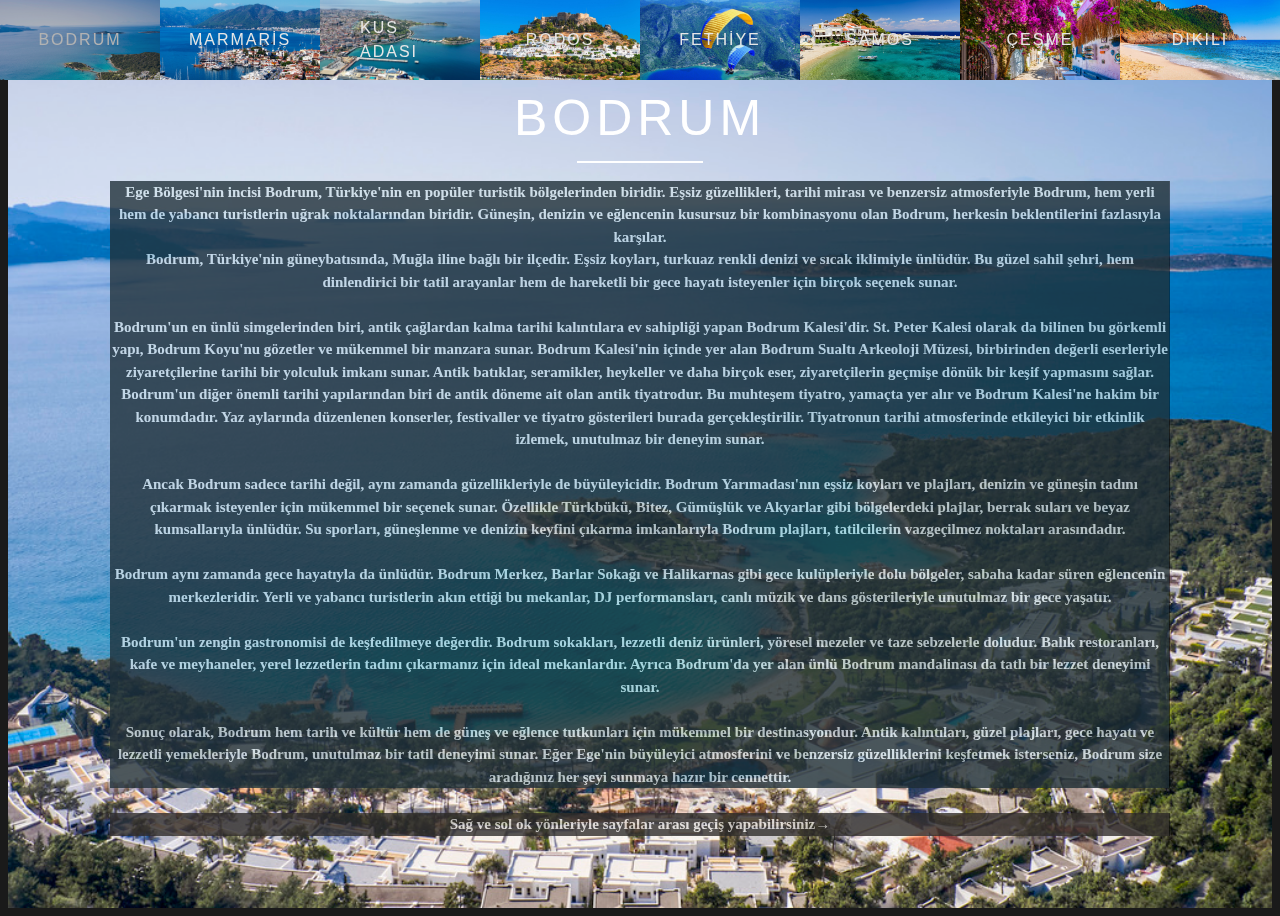
<file: index.html>
<!DOCTYPE html>
<html lang="en">
<head>
    <meta charset="UTF-8">
    <meta name="viewport" content="width=device-width, initial-scale=1.0">
    <title>Allah canımı alsa da kurtulsam</title>
</head>
<body>
    <link rel="stylesheet" href="style.css">
<nav class="nav nav--active">
    <ul class="nav__list">
      <li class="nav__item">
        <a href="" class="nav__link">
          <div class="nav__thumb color1" data-letter="a"></div>
          <p class="nav__label">BODRUM</p>

        </a>
      </li>
      <li class="nav__item">
        <a href="" class="nav__link">
          <div class="nav__thumb color2" data-letter="b"></div>
          <p class="nav__label">MARMARİS</p>
        </a>
      </li>
      <li class="nav__item">
        <a href="" class="nav__link">
          <div class="nav__thumb color3" data-letter="c"></div>
          <p class="nav__label">KUS ADASI</p>
        </a>
      </li>
      <li class="nav__item">
        <a href="" class="nav__link">
          <div class="nav__thumb color4" data-letter="d"></div>
          <p class="nav__label">RODOS</p>
        </a>
      </li>
      <li class="nav__item">
        <a href="" class="nav__link">
          <div class="nav__thumb color5" data-letter="e"></div>
          <p class="nav__label">FETHİYE</p>
        </a>
      </li>
      <li class="nav__item">
        <a href="" class="nav__link">
          <div class="nav__thumb color6" data-letter="f"></div>
          <p class="nav__label">SAMOS</p>
        </a>
    </li>
    <li class="nav__item">
      <a href="" class="nav__link">
        <div class="nav__thumb color7" data-letter="g"></div>
        <p class="nav__label">ÇEŞME</p>
      </a>
      </li>
      <li class="nav__item">
        <a href="" class="nav__link">
          <div class="nav__thumb color8" data-letter="h"></div>
          <p class="nav__label">Dikili</p>
        </a>
        </li>
    </ul>
  </nav>
  
  <div class="page">
    <section class="section section--active color1" data-letter="a">
      <article class="section__wrapper">
        <h1 class="section__title">BODRUM</h1>
        <p class="yazi">Ege Bölgesi'nin incisi Bodrum, Türkiye'nin en popüler turistik bölgelerinden biridir. Eşsiz güzellikleri, tarihi mirası ve benzersiz atmosferiyle Bodrum, hem yerli hem de yabancı turistlerin uğrak noktalarından biridir. Güneşin, denizin ve eğlencenin kusursuz bir kombinasyonu olan Bodrum, herkesin beklentilerini fazlasıyla karşılar.<br>
            Bodrum, Türkiye'nin güneybatısında, Muğla iline bağlı bir ilçedir. Eşsiz koyları, turkuaz renkli denizi ve sıcak iklimiyle ünlüdür. Bu güzel sahil şehri, hem dinlendirici bir tatil arayanlar hem de hareketli bir gece hayatı isteyenler için birçok seçenek sunar.<br>
            <br>
            Bodrum'un en ünlü simgelerinden biri, antik çağlardan kalma tarihi kalıntılara ev sahipliği yapan Bodrum Kalesi'dir. St. Peter Kalesi olarak da bilinen bu görkemli yapı, Bodrum Koyu'nu gözetler ve mükemmel bir manzara sunar. Bodrum Kalesi'nin içinde yer alan Bodrum Sualtı Arkeoloji Müzesi, birbirinden değerli eserleriyle ziyaretçilerine tarihi bir yolculuk imkanı sunar. Antik batıklar, seramikler, heykeller ve daha birçok eser, ziyaretçilerin geçmişe dönük bir keşif yapmasını sağlar.<br>
            
            Bodrum'un diğer önemli tarihi yapılarından biri de antik döneme ait olan antik tiyatrodur. Bu muhteşem tiyatro, yamaçta yer alır ve Bodrum Kalesi'ne hakim bir konumdadır. Yaz aylarında düzenlenen konserler, festivaller ve tiyatro gösterileri burada gerçekleştirilir. Tiyatronun tarihi atmosferinde etkileyici bir etkinlik izlemek, unutulmaz bir deneyim sunar.<br>
            <br>
            Ancak Bodrum sadece tarihi değil, aynı zamanda güzellikleriyle de büyüleyicidir. Bodrum Yarımadası'nın eşsiz koyları ve plajları, denizin ve güneşin tadını çıkarmak isteyenler için mükemmel bir seçenek sunar. Özellikle Türkbükü, Bitez, Gümüşlük ve Akyarlar gibi bölgelerdeki plajlar, berrak suları ve beyaz kumsallarıyla ünlüdür. Su sporları, güneşlenme ve denizin keyfini çıkarma imkanlarıyla Bodrum plajları, tatilcilerin vazgeçilmez noktaları arasındadır.<br>
            <br>
            Bodrum aynı zamanda gece hayatıyla da ünlüdür. Bodrum Merkez, Barlar Sokağı ve Halikarnas gibi gece kulüpleriyle dolu bölgeler, sabaha kadar süren eğlencenin merkezleridir. Yerli ve yabancı turistlerin akın ettiği bu mekanlar, DJ performansları, canlı müzik ve dans gösterileriyle unutulmaz bir gece yaşatır.<br>
            <br>
            Bodrum'un zengin gastronomisi de keşfedilmeye değerdir. Bodrum sokakları, lezzetli deniz ürünleri, yöresel mezeler ve taze sebzelerle doludur. Balık restoranları, kafe ve meyhaneler, yerel lezzetlerin tadını çıkarmanız için ideal mekanlardır. Ayrıca Bodrum'da yer alan ünlü Bodrum mandalinası da tatlı bir lezzet deneyimi sunar.<br>
            <br>
            Sonuç olarak, Bodrum hem tarih ve kültür hem de güneş ve eğlence tutkunları için mükemmel bir destinasyondur. Antik kalıntıları, güzel plajları, gece hayatı ve lezzetli yemekleriyle Bodrum, unutulmaz bir tatil deneyimi sunar. Eğer Ege'nin büyüleyici atmosferini ve benzersiz güzelliklerini keşfetmek isterseniz, Bodrum size aradığınız her şeyi sunmaya hazır bir cennettir.</p>
  
            <p>Sağ ve sol ok yönleriyle sayfalar arası geçiş yapabilirsiniz→</p>
      </article>
    </section>
    <section class="section color2" data-letter="b">
      <article class="section__wrapper">
        <h1 class="section__title">MARMARİS</h1>
        <p>Ege Bölgesi'nin gözde tatil destinasyonlarından biri olan Marmaris, doğal güzellikleri, tarihi dokusu ve canlı atmosferiyle büyüleyici bir şehirdir. Türkiye'nin güneybatısında, Muğla iline bağlı olan Marmaris, mavi ve yeşilin buluştuğu noktada konumlanmıştır. Hem yerli hem de yabancı turistlerin gözdesi olan bu şehir, doğanın kucakladığı bir tatil cennetidir.<br>

            Marmaris'in en dikkat çeken özelliği, etkileyici kıyı şeridi ve muhteşem koylarıdır. Türkiye'nin en güzel plajlarından bazılarına ev sahipliği yapan Marmaris, kristal berraklığındaki denizi ve incecik kumsallarıyla tatilcileri kendine çeker. İçmeler, Turunç, İçmeler ve Cleopatra Plajı gibi popüler plajlar, güneşlenme, deniz keyfi ve su sporları için ideal noktalardır. Ayrıca Marmaris, birçok tur teknesiyle yapılan tekne turlarıyla ünlüdür. Mavi Yolculuk olarak adlandırılan bu turlar, koyları keşfetmek, güneşin ve denizin tadını çıkarmak isteyenler için mükemmel bir seçenektir.<br>
            <br>
            Tatilcilerin ilgisini çeken diğer bir nokta ise Marmaris Kalesi'dir. Kale, Marmaris Limanı'nın üzerinde yükselen bir tepede konumlanmıştır ve tarihi dokusuyla ziyaretçilerine büyüleyici bir atmosfer sunar. Kale içinde yer alan Marmaris Kalesi Müzesi, tarihe ilgi duyanları cezbeder ve antik döneme ait eserlerle doludur. Ayrıca kale duvarlarından şehrin panoramik manzarasını seyretmek de unutulmaz bir deneyim sunar.<br>
            
            Marmaris, gece hayatıyla da ün kazanmış bir şehirdir. Barlar Sokağı olarak bilinen Cumhuriyet Caddesi, birbirinden farklı barlar, gece kulüpleri, restoranlar ve kafelerle doludur. Müzik, dans ve eğlencenin bir araya geldiği bu sokak, gece hayatı tutkunlarının aradığı her şeyi sunar. Canlı müzik performansları, DJ setleri ve renkli atmosferiyle Marmaris, gece eğlencesinin merkezlerinden biridir.<br>
            <br>
            Marmaris ayrıca doğa severler için de birçok aktivite imkanı sunar. Marmaris Milli Parkı, zengin bitki örtüsü, yürüyüş parkurları ve piknik alanlarıyla doğa tutkunlarına huzurlu bir kaçış sunar. Ayrıca Dalyan'daki İztuzu Plajı, caretta caretta deniz kaplumbağalarının yuva yapma alanı olarak ün kazanmıştır. Dalyan Nehri'nde yapılan tekne turları, antik kent Kaunos'un kalıntılarını keşfetmek ve kaplumbağaları gözlemlemek için idealdir.<br>
            
            Marmaris ayrıca alışveriş tutkunları için de birçok seçenek sunar. Marmaris Çarşısı, yöresel el işi ürünleri, tekstil ürünleri, deri eşyalar ve takılar gibi çeşitli hediyelik eşyalarla doludur. Ayrıca Marmaris Marina, lüks mağazaları ve butikleriyle alışveriş yapmak isteyenler için ideal bir noktadır.<br>
            <br>
            Sonuç olarak, Marmaris doğal güzellikleri, tarihi dokusu, canlı gece hayatı ve çeşitli aktivite seçenekleriyle tatilciler için eşsiz bir deneyim sunar. Doğayla iç içe olmak, tarihi ve kültürel mirası keşfetmek veya sadece güneşin ve denizin tadını çıkarmak isteyenler için Marmaris, tam anlamıyla bir tatil cennetidir.</p>
        <p>← Sağ ve sol ok yönleriyle sayfalar arası geçiş yapabilirsiniz →</p>
      </article>
    </section>
    <section class="section color3" data-letter="c">
      <article class="section__wrapper">
        <h1 class="section__title">KUŞ ADASI</h1>
        <p>Ege Bölgesi'nde yer alan Kuşadası, Türkiye'nin en popüler turistik destinasyonlarından biridir. Eşsiz güzellikleri, tarihi zenginlikleri ve canlı atmosferiyle Kuşadası, yerli ve yabancı turistlerin ilgisini çeken bir tatil beldesidir. Ege Denizi'ne kıyısı olan bu şehir, doğal güzellikleri, plajları ve yakınındaki tarihi mekanlarıyla her türlü tatil beklentisini karşılar. <br>

            Kuşadası'nın en ünlü ve belki de en büyüleyici özelliklerinden biri, adını aldığı Güvercinada'dır. Ege Denizi'nde yer alan bu küçük ada, tarihi kalıntıları ve eşsiz manzarasıyla göz kamaştırır. Ada, etrafını saran turkuaz renkli sularıyla birlikte romantik yürüyüşler, fotoğraf çekimleri ve güneşin batışını izlemek için popüler bir noktadır. Ayrıca adadaki Bizans dönemine ait kalıntılar, tarihe ilgi duyanları cezbeder. <br>
            <br>
            Kuşadası'nın en ünlü turistik noktalarından biri de antik kent Efes'tir. Dünya mirası listesinde yer alan Efes, Roma dönemine ait kalıntılarıyla bilinir. Artemis Tapınağı, Büyük Tiyatro, Celsus Kütüphanesi ve Hadrian Tapınağı gibi önemli yapılar, ziyaretçilerin büyüleyici bir tarihi yolculuk yapmasını sağlar. Efes Antik Kenti, tarih ve arkeoloji meraklıları için kaçırılmaması gereken bir durak olarak öne çıkar. <br>
            
            Kuşadası'nın plajları da tatilciler için cazip bir seçenektir. Kadınlar Denizi Plajı, Long Beach ve Güzelçamlı Plajı, güneşin, kumun ve denizin keyfini çıkarmak için ideal mekanlardır. Temiz suyu, ince kumları ve çeşitli su sporu aktiviteleriyle tatilcilerin ihtiyaçlarına cevap verir. Ayrıca Kuşadası'nda bulunan Aqua Fantasy ve Adaland gibi su parkları, hem çocuklar hem de yetişkinler için eğlenceli bir gün sunar. <br>
            
            Kuşadası aynı zamanda alışveriş için de cazip bir noktadır. Merkezde bulunan Pazar Caddesi ve Çarşı Caddesi, yöresel hediyelik eşyalar, deri ürünleri, takılar ve tekstil ürünleri gibi çeşitli alışveriş olanakları sunar. Ayrıca Kuşadası Marina'da yer alan lüks mağazalar, markalı ürünlerin bulunduğu butikler ve restoranlar, alışveriş deneyimini daha da zenginleştirir. <br>
            <br>
            Sonuç olarak, Kuşadası doğal güzellikleri, tarihi zenginlikleri ve eğlenceli atmosferiyle Türkiye'nin gözde tatil destinasyonlarından biridir. Adını aldığı Güvercinada, antik kent Efes ve güzel plajlarıyla tatilcilerin gözdesi olan Kuşadası, unutulmaz bir tatil deneyimi sunar. Eğer Ege'nin büyüleyici atmosferini keşfetmek ve tarihi miraslarıyla buluşmak isterseniz, Kuşadası sizin için mükemmel bir seçenek olacaktır.</p>
        <p>← Sağ ve sol ok yönleriyle sayfalar arası geçiş yapabilirsiniz →</p>
      </article>
    </section>
    <section class="section color4" data-letter="d">
      <article class="section__wrapper">
        <h1 class="section__title">RODOS ADASI</h1>
        <p>
            Rodos, Yunanistan'ın Ege Denizi'nde yer alan büyüleyici bir adadır. Tarihi, güzellikleri ve zengin kültürüyle ünlü olan Rodos, hem yerli halkın hem de turistlerin gözdesi haline gelmiştir. Eşsiz plajları, antik kalıntıları ve canlı gece hayatıyla Rodos, tatilciler için mükemmel bir destinasyondur.<br>
            
            Rodos'un tarihi, binlerce yıl öncesine uzanır ve birçok medeniyetin etkilerini taşır. Antik dönemde, adada Helenistik ve Roma kalıntıları bulunurken, ortaçağda Rodos, ünlü Şövalyeleri Barışçıl Hastane'ye ev sahipliği yapmıştır. Bu dönemden kalma tarihi şehir, UNESCO Dünya Mirası Listesi'nde yer alır ve ziyaretçilerine büyüleyici bir atmosfer sunar. Arkeoloji severler için Rodos, antik tiyatrosu, tapınakları ve kalıntılarıyla keşfedilecek birçok yer sunar.<br>
            
            Rodos'un en dikkat çekici özelliklerinden biri muhteşem plajlarıdır. Ada, berrak turkuaz suları ve altın kumlu plajlarıyla ünlüdür. Lindos, Faliraki ve Tsambika plajları, ziyaretçilere güneşin tadını çıkarabilecekleri, yüzme ve su sporları yapabilecekleri mükemmel mekanlar sunar. Ayrıca adada birçok lüks tatil köyü ve otel bulunur, bu da tatilcilerin rahat bir konaklama deneyimi yaşamasını sağlar.<br>
            <br>
            Rodos, tarihi ve doğal güzelliklerinin yanı sıra canlı gece hayatıyla da ünlüdür. Adanın merkezi olan Rodos Şehri, gece hayatının kalbinin attığı bir yerdir. Gece kulüpleri, barlar ve restoranlar, ziyaretçilere eğlence dolu bir gece yaşama fırsatı sunar. Eski Şehir'deki dar sokaklarda dolaşırken, yerel tavernalarda geleneksel Yunan yemeklerinin tadını çıkarabilir ve yerel halkın misafirperverliğini deneyimleyebilirsiniz.<br>
            
            Rodos aynı zamanda çevresindeki diğer küçük adaları keşfetmek için de harika bir başlangıç noktasıdır. Symi, Halki ve Marmaris gibi adalar, günlük gezilerle kolayca ulaşılabilir ve benzersiz güzellikleriyle sizi büyüler.<br>
            <br>
            Turizm açısından, Rodos, lüks tatil köyleri, oteller, restoranlar ve alışveriş olanaklarıyla donatılmıştır. Turistler, hediyelik eşya dükkanlarında el yapımı takılar, yerel zeytinyağları ve seramikler gibi autentik ürünleri bulabilirler. Aynı zamanda Rodos, birçok festivale ve etkinliğe de ev sahipliği yapar. Birçok turistik şirket, adada düzenlenen tekne turları, dalış gezileri ve adrenalin dolu su sporları gibi çeşitli aktiviteler sunar.<br>
            <br>
            Sonuç olarak, Rodos, tarihi, doğal güzellikleri, canlı gece hayatı ve misafirperverliğiyle unutulmaz bir tatil deneyimi sunan bir adadır. Eğer tarih, güneş, deniz ve eğlenceyi bir arada yaşamak isterseniz, Rodos kesinlikle listenizde olması gereken bir yerdir.</p>
        <p>← Sağ ve sol ok yönleriyle sayfalar arası geçiş yapabilirsiniz →</p>
      </article>
    </section>
    <section class="section color5" data-letter="e">
      <article class="section__wrapper">
        <h1 class="section__title">FETHİYE</h1>
        <p>
            Fethiye, Türkiye'nin Muğla iline bağlı bir tatil beldesidir ve Türkiye'nin en popüler turistik destinasyonlarından biridir. Eşsiz doğal güzellikleri, tarihi zenginlikleri ve berrak turkuaz sularıyla ünlüdür. Hem yerli hem de yabancı turistler için ideal bir tatil noktasıdır.            <br>
            <br>
Fethiye'nin en büyük cazibesi, eşsiz plajları ve muhteşem koylarıdır. Ölüdeniz, Türkiye'nin en ünlü plajlarından biridir ve dünyaca ünlü Turkuaz Koyu'na ev sahipliği yapar. Bu doğal güzellik, beyaz kumlu plajı, kristal berraklığında denizi ve çevresini saran dağ manzarasıyla hayranlık uyandırır. Ölüdeniz ayrıca yamaç paraşütü için de popüler bir yerdir. Fethiye çevresindeki diğer plajlar arasında Çalış Plajı, Kabak Koyu ve Butterfly Valley gibi güzel mekanlar bulunur.<br>
<br>
Fethiye ayrıca tarihi ve kültürel zenginlikleriyle de dikkat çeker. Antik Likya kenti olan Kayaköy, ziyaretçilere tarihi bir yolculuk sunar. Burada, terk edilmiş evlerin bulunduğu dokunaklı bir atmosferde dolaşabilir ve Likya dönemine ait kalıntıları keşfedebilirsiniz. Aynı zamanda Fethiye'de bulunan Tlos Antik Kenti ve Patara Antik Kenti gibi diğer antik bölgeler de tarihe ilgi duyanları cezbeder.<br>

Fethiye aynı zamanda su sporları ve deniz aktiviteleri için de harika bir yerdir. Dalış, deniz kayağı, yelken ve balık avcılığı gibi birçok seçenek sunar. Ayrıca Fethiye'den düzenlenen tekne turları ile çevredeki güzellikleri keşfedebilirsiniz. Saklıkent Kanyonu gibi doğal harikaları ziyaret edebilir veya Kelebekler Vadisi'nde tropik kelebeklerle dolu bir doğa cennetine tanık olabilirsiniz.<br>
<br>
Fethiye ayrıca gece hayatıyla da ünlüdür. Sahilde yer alan birçok restoran, bar ve gece kulübü, canlı müzik ve eğlence sunar. Akşamları sahil boyunca romantik bir yürüyüş yapabilir veya yerel lezzetleri tadabileceğiniz restoranlarda keyifli bir akşam yemeği deneyimi yaşayabilirsiniz.<br>
<br>
Sonuç olarak, Fethiye, doğal güzellikleri, tarihi zenginlikleri, su sporları olanakları ve canlı gece hayatıyla tatilciler için mükemmel bir seçenektir. Bu şehir, unutulmaz bir tatil deneyimi için herkesi ağırlamaya hazırdır.<br>
        </p>
        <p>← Sağ ve sol ok yönleriyle sayfalar arası geçiş yapabilirsiniz →</p>
      </article>
    </section>
    <section class="section color6" data-letter="f">
      <article class="section__wrapper">
        <h1 class="section__title">SAMOS ADASI</h1>
        <p>
            
Samos adası, Yunanistan'ın Ege Denizi'nde yer alan bir cennet köşesidir. Doğal güzellikleri, antik kalıntıları ve ünlü üzüm bağlarıyla tanınan Samos, tarih, kültür ve doğa severler için benzersiz bir tatil deneyimi sunar.<br>

Samos'un en dikkat çekici özelliklerinden biri muhteşem plajlarıdır. Altın kumlu sahil şeridi ve berrak turkuaz suları, güneşlenmek, yüzme yapmak ve su sporlarıyla vakit geçirmek isteyenler için mükemmel bir ortam sunar. Psili Ammos, Kokkari, Tsamadou ve Pythagorion plajları, adanın en popüler plajları arasındadır. Ayrıca adada birçok izole koy ve plaj da bulunur, bu da sakinlik arayanlar için harika bir seçenektir.<br>
<br>
Samos, antik dönemde ünlü bir kültür ve bilim merkezi olarak tanınır. Bu nedenle adada birçok antik kalıntı bulunur. Heraion, antik bir tapınak kompleksi olarak bilinir ve UNESCO Dünya Mirası Listesi'nde yer alır. Samos Antik Tiyatrosu, antik Roma dönemine ait önemli bir yapıdır ve harika bir manzaraya sahiptir. Bunların yanı sıra, Pythagorion Antik Limanı, Efpalinio Tüneli ve antik yerleşimlerin kalıntıları da ziyaret edilebilecek diğer önemli yerler arasındadır.<br>

Samos aynı zamanda ünlü üzüm bağları ve yerel şaraplarıyla da ünlüdür. Ada, zengin bir bağcılık geleneğine sahiptir ve birçok şarap imalathanesi ve bağ evi bulunur. Ziyaretçiler, bağ turlarına katılarak şarap yapım sürecini deneyimleyebilir ve üzüm bağlarındaki serin gölgelerde keyifli bir şarap tadımı yapabilirler.<br>

Samos'un doğal güzellikleri de keşfedilmeye değerdir. Ada, dağlık bir yapıya sahiptir ve yürüyüş severler için harika rotalar sunar. Kerkis Dağı, adanın en yüksek noktasıdır ve muhteşem manzaralarıyla ziyaretçileri büyüler. Potami Şelalesi, gizemli ormanlık bir alanda yer alır ve serin sularıyla huzurlu bir kaçamak sunar.<br>
<br>
Samos adası aynı zamanda yerel mutfağıyla da ünlüdür. Ada, taze deniz ürünleri, zeytinyağı, otlar ve meyvelerle zenginleşen lezzetli yemekleriyle tanınır. Tavernalarda yerel lezzetleri deneyebilir ve geleneksel Samos şarabı eşliğinde keyifli bir yemek deneyimi yaşayabilirsiniz.<br>
<br>
Sonuç olarak, Samos adası, doğal güzellikleri, antik kalıntıları ve yerel kültürüyle zenginleşen bir tatil destinasyonudur. Tarih, doğa ve gastronomi severler için unutulmaz bir deneyim sunar. Samos'u keşfederek kendinizi huzur dolu bir atmosferin içinde bulabilir ve Yunanistan'ın bu gizli hazinesinin tadını çıkarabilirsiniz.<br>
        </p>
        <p>← Sağ ve sol ok yönleriyle sayfalar arası geçiş yapabilirsiniz →</p>
      </article>
          </section>
          <section class="section color7" data-letter="g">
            <article class="section__wrapper">
              <h1 class="section__title">ÇEŞME</h1>
              <p>
                Çeşme, Türkiye'nin İzmir iline bağlı olan bir tatil beldesidir. Eşsiz plajları, tarihi zenginlikleri ve termal kaynaklarıyla ünlü olan Çeşme, yerli ve yabancı turistler için popüler bir turistik destinasyondur.<br>

Çeşme'nin en göze çarpan özelliği, muhteşem plajlarıdır. İnce kumlu plajları ve turkuaz renkteki deniziyle adeta bir cennet köşesidir. Ilıca Plajı, Pırlanta Plajı ve Altınkum Plajı gibi plajlar, güneşlenmek, yüzme yapmak ve su sporlarıyla vakit geçirmek isteyenler için mükemmel seçenekler sunar. Ayrıca Çeşme'nin Dalyan Köyü'nde yer alan Ilıca'daki termal kaynaklar, hem sağlık turizmi hem de dinlenme için tercih edilen yerlerden biridir.<br>
<br>
Çeşme aynı zamanda tarihi ve kültürel zenginlikleriyle de dikkat çeker. Çeşme Kalesi, 16. yüzyılda inşa edilmiş olan tarihi bir yapıdır ve harika bir deniz manzarasına sahiptir. Kale içinde yer alan Çeşme Arkeoloji Müzesi, bölgenin tarihini ve kültürünü tanımak için ziyaret edilebilecek önemli bir yerdir. Ayrıca Çeşme'nin Alacati Köyü, tarihi taş evleri, dar sokakları ve şirin kafeleriyle ünlüdür.<br>

Çeşme, sörf ve yelken gibi su sporları için de ideal bir yerdir. Rüzgarlı plajları ve uygun hava koşulları, sörfçüler ve yelkencilere mükemmel fırsatlar sunar. Alacati, bu sporların en popüler yapıldığı bölgelerden biridir. Her yıl düzenlenen Uluslararası Alaçatı Rüzgar ve Kitesurf Festivali, dünyanın dört bir yanından sporcuların bir araya geldiği önemli bir etkinliktir.<br>
<br>
Çeşme aynı zamanda zengin bir gastronomi kültürüne sahiptir. Deniz ürünleri, zeytinyağı ve taze sebzeler, Çeşme mutfağının temelini oluşturur. Restoranlarda yerel lezzetleri deneyebilir ve çeşitli mezeler, deniz ürünleri ve yöresel tatlılarla damak zevkinizi şımartabilirsiniz.<br>
<br>
Sonuç olarak, Çeşme, muhteşem plajları, tarihi dokusu, su sporları olanakları ve zengin kültürel mirasıyla tatilciler için cazip bir destinasyondur. Burada huzurlu bir tatil yapabilir, tarih ve doğa ile iç içe olabilir ve yöresel lezzetleri tadabilirsiniz. Çeşme, unutulmaz anılarla dolu bir tatil deneyimi sunar.<br>

              </p>
              <p>← Sağ ve sol ok yönleriyle sayfalar arası geçiş yapabilirsiniz →</p>
            </article>
                </section>
                <section class="section color8" data-letter="h">
                    <article class="section__wrapper">
                      <h1 class="section__title">DİKİLİ</h1>
                      <p>
                        Dikili, Türkiye'nin İzmir iline bağlı olan bir ilçe ve tatil beldesidir. Eşsiz doğal güzellikleri, sahip olduğu plajları ve tarihi zenginlikleriyle dikkat çeker. Sakin atmosferi, temiz denizi ve doğal alanlarıyla huzurlu bir tatil için ideal bir seçenektir.<br>

Dikili'nin en önemli özelliklerinden biri, sahip olduğu güzel plajlardır. Bademli, Çandarlı, Demircili ve Pınarbaşı gibi plajları, beyaz kumları ve berrak turkuaz sularıyla ünlüdür. Bu plajlarda güneşlenebilir, yüzme yapabilir ve su sporlarına katılabilirsiniz. Ayrıca, plajların çevresinde yer alan kafeler ve restoranlar, deniz manzarası eşliğinde keyifli bir dinlenme imkanı sunar.<br>
<br>
Dikili ayrıca tarihi ve kültürel zenginliklere sahiptir. Birçok antik kalıntı ve tarihi mekanı barındırır. Bergama Antik Kenti, Dikili'nin yakınında yer alır ve Helenistik ve Roma dönemlerine ait önemli yapıları içerir. Aynı zamanda antik sütunlarıyla ünlü olan ve UNESCO Dünya Mirası Listesi'nde yer alan Zeus Altarı da burada bulunur. Dikili ilçe merkezinde yer alan Dikili Kalesi de tarihi bir yapıdır ve muhteşem bir deniz manzarasına sahiptir.<br>

Dikili'nin doğal güzellikleri de keşfedilmeye değerdir. Şifne ve Kocaoba gibi doğal termal kaynaklar, termal turizm için idealdir. Burada doğal sıcak su havuzlarında rahatlayabilir ve şifalı mineralli suların tadını çıkarabilirsiniz. Dikili ayrıca Kaz Dağı Milli Parkı'na da ev sahipliği yapar. Bu milli parkta yürüyüş yapabilir, doğa yürüyüşleriyle çevriliğin keyfini çıkarabilir ve zengin flora ve fauna ile tanışabilirsiniz.<br>
<br>
Dikili'nin lezzetleri de tatilinize lezzet katar. Özellikle deniz ürünleri, zeytinyağı ve taze sebzelerin kullanıldığı yöresel yemekler tadılması gereken lezzetler arasındadır. Dikili'nin sahil şeridinde yer alan restoranlar ve balık lokantalarında bu lezzetleri deneyebilirsiniz.<br>
<br>
Sonuç olarak, Dikili, doğal güzellikleri, plajları, tarihi ve kültürel zenginlikleriyle sakin bir tatil deneyimi sunan güzel bir tatil beldesidir. Burada huzurlu bir atmosferde dinlenebilir, tarihi mekanları keşfedebilir ve doğanın tadını çıkarabilirsiniz. Dikili'nin benzersiz güzellikleriyle unutulmaz anılar biriktirebilirsiniz.<br>
                      </p>
                      <p>← Sağ ve sol ok yönleriyle sayfalar arası geçiş yapabilirsiniz</p>
                    </article>
                        </section>

    
  </div>
  
  <script src="//cdnjs.cloudflare.com/ajax/libs/jquery/2.1.3/jquery.min.js"></script>
  <script>
    var Nav = (function() {
  
        var
            nav 		= $('.nav'),
          section = $('.section'),
          link		= nav.find('.nav__link'),
          navH		= nav.innerHeight(),
          isOpen 	= true,
          hasT 		= false;
        
        var toggleNav = function() {
          nav.toggleClass('nav--active');
          shiftPage();
        };
        
        
        var switchPage = function(e) {
          var self = $(this);
          var i = self.parents('.nav__item').index();
          var s = section.eq(i);
          var a = $('section.section--active');
          var t = $(e.target);
          
          if (!hasT) {
            if (i == a.index()) {
              return false;
            }
            a
            .addClass('section--hidden')
            .removeClass('section--active');
      
            s.addClass('section--active');
      
            hasT = true;
      
            a.on('transitionend webkitTransitionend', function() {
              $(this).removeClass('section--hidden');
              hasT = false;
              a.off('transitionend webkitTransitionend');
            });
          }
      
          return false;
        };
        
        var keyNav = function(e) {
          var a = $('section.section--active');
          var aNext = a.next();
          var aPrev = a.prev();
          var i = a.index();
          
          
          if (!hasT) {
            if (e.keyCode === 37) {
            
              if (aPrev.length === 0) {
                aPrev = section.last();
              }
      
              hasT = true;
      
              aPrev.addClass('section--active');
              a
                .addClass('section--hidden')
                .removeClass('section--active');
      
              a.on('transitionend webkitTransitionend', function() {
                a.removeClass('section--hidden');
                hasT = false;
                a.off('transitionend webkitTransitionend');
              });
      
            } else if (e.keyCode === 39) {
      
              if (aNext.length === 0) {
                aNext = section.eq(0)
              } 
      
      
              aNext.addClass('section--active');
              a
                .addClass('section--hidden')
                .removeClass('section--active');
      
              hasT = true;
      
              aNext.on('transitionend webkitTransitionend', function() {
                a.removeClass('section--hidden');
                hasT = false;
                aNext.off('transitionend webkitTransitionend');
              });
      
            } else {
              return
            }
          }  
        };
          
        var bindActions = function() {
          link.on('click', switchPage);
          $(document).on('ready', function() {
             page.css({
              'transform': 'translateY(' + navH + 'px)',
               '-webkit-transform': 'translateY(' + navH + 'px)'
            });
          });
          $('body').on('keydown', keyNav);
        };
        
        var init = function() {
          bindActions();
        };
        
        return {
          init: init
        };
        
      }());

      Nav.init();
  </script>

</body>
</html>
</file>
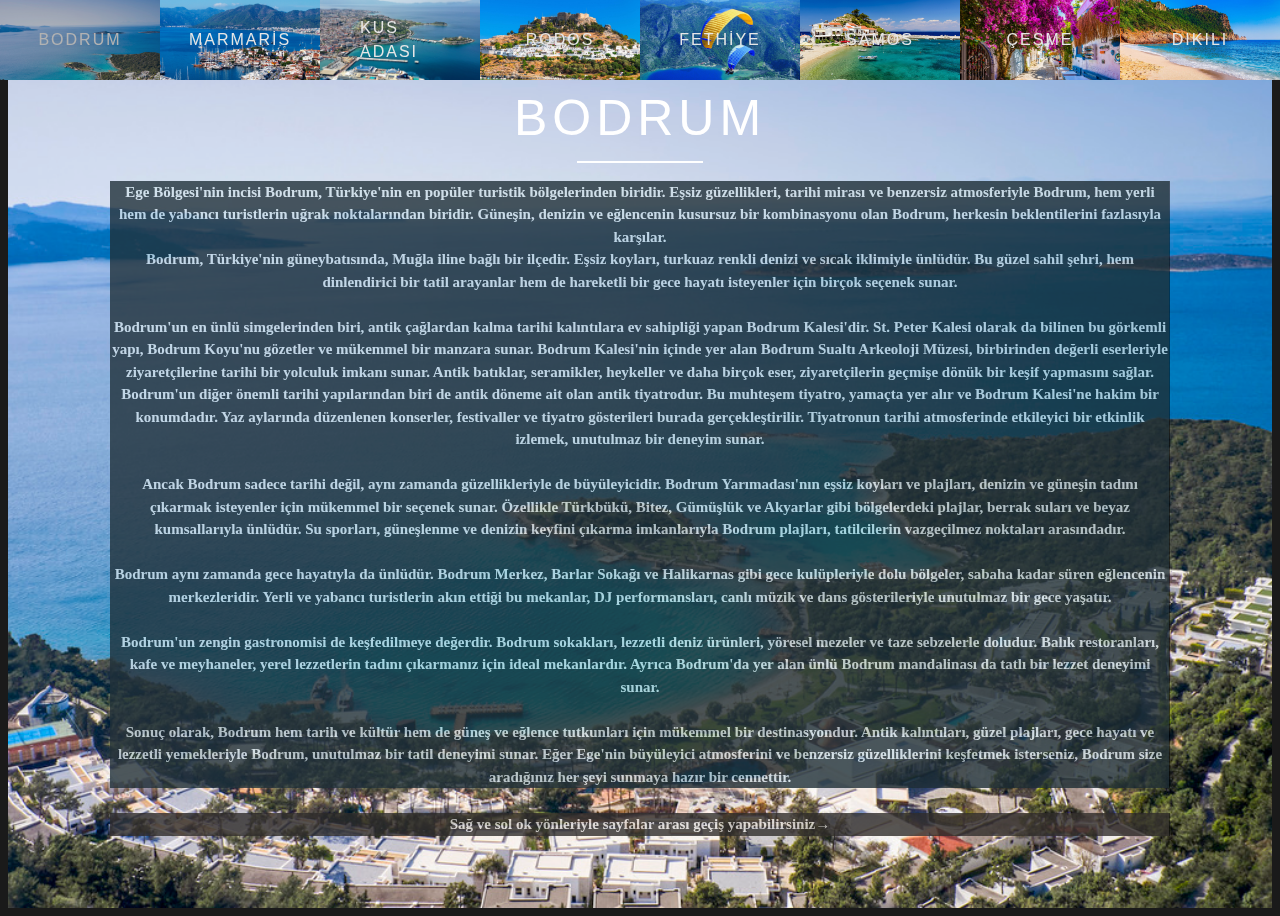
<file: main.html>
<!DOCTYPE html>
<html lang="en">
<head>
    <meta charset="UTF-8">
    <meta name="viewport" content="width=device-width, initial-scale=1.0">
    <title>Allah canımı alsa da kurtulsam</title>
</head>
<body>
    <link rel="stylesheet" href="style.css">
<nav class="nav nav--active">
    <ul class="nav__list">
      <li class="nav__item">
        <a href="" class="nav__link">
          <div class="nav__thumb color1" data-letter="a"></div>
          <p class="nav__label">BODRUM</p>

        </a>
      </li>
      <li class="nav__item">
        <a href="" class="nav__link">
          <div class="nav__thumb color2" data-letter="b"></div>
          <p class="nav__label">MARMARİS</p>
        </a>
      </li>
      <li class="nav__item">
        <a href="" class="nav__link">
          <div class="nav__thumb color3" data-letter="c"></div>
          <p class="nav__label">KUS ADASI</p>
        </a>
      </li>
      <li class="nav__item">
        <a href="" class="nav__link">
          <div class="nav__thumb color4" data-letter="d"></div>
          <p class="nav__label">RODOS</p>
        </a>
      </li>
      <li class="nav__item">
        <a href="" class="nav__link">
          <div class="nav__thumb color5" data-letter="e"></div>
          <p class="nav__label">FETHİYE</p>
        </a>
      </li>
      <li class="nav__item">
        <a href="" class="nav__link">
          <div class="nav__thumb color6" data-letter="f"></div>
          <p class="nav__label">SAMOS</p>
        </a>
    </li>
    <li class="nav__item">
      <a href="" class="nav__link">
        <div class="nav__thumb color7" data-letter="g"></div>
        <p class="nav__label">ÇEŞME</p>
      </a>
      </li>
      <li class="nav__item">
        <a href="" class="nav__link">
          <div class="nav__thumb color8" data-letter="h"></div>
          <p class="nav__label">Dikili</p>
        </a>
        </li>
    </ul>
  </nav>
  
  <div class="page">
    <section class="section section--active color1" data-letter="a">
      <article class="section__wrapper">
        <h1 class="section__title">BODRUM</h1>
        <p class="yazi">Ege Bölgesi'nin incisi Bodrum, Türkiye'nin en popüler turistik bölgelerinden biridir. Eşsiz güzellikleri, tarihi mirası ve benzersiz atmosferiyle Bodrum, hem yerli hem de yabancı turistlerin uğrak noktalarından biridir. Güneşin, denizin ve eğlencenin kusursuz bir kombinasyonu olan Bodrum, herkesin beklentilerini fazlasıyla karşılar.<br>
            Bodrum, Türkiye'nin güneybatısında, Muğla iline bağlı bir ilçedir. Eşsiz koyları, turkuaz renkli denizi ve sıcak iklimiyle ünlüdür. Bu güzel sahil şehri, hem dinlendirici bir tatil arayanlar hem de hareketli bir gece hayatı isteyenler için birçok seçenek sunar.<br>
            <br>
            Bodrum'un en ünlü simgelerinden biri, antik çağlardan kalma tarihi kalıntılara ev sahipliği yapan Bodrum Kalesi'dir. St. Peter Kalesi olarak da bilinen bu görkemli yapı, Bodrum Koyu'nu gözetler ve mükemmel bir manzara sunar. Bodrum Kalesi'nin içinde yer alan Bodrum Sualtı Arkeoloji Müzesi, birbirinden değerli eserleriyle ziyaretçilerine tarihi bir yolculuk imkanı sunar. Antik batıklar, seramikler, heykeller ve daha birçok eser, ziyaretçilerin geçmişe dönük bir keşif yapmasını sağlar.<br>
            
            Bodrum'un diğer önemli tarihi yapılarından biri de antik döneme ait olan antik tiyatrodur. Bu muhteşem tiyatro, yamaçta yer alır ve Bodrum Kalesi'ne hakim bir konumdadır. Yaz aylarında düzenlenen konserler, festivaller ve tiyatro gösterileri burada gerçekleştirilir. Tiyatronun tarihi atmosferinde etkileyici bir etkinlik izlemek, unutulmaz bir deneyim sunar.<br>
            <br>
            Ancak Bodrum sadece tarihi değil, aynı zamanda güzellikleriyle de büyüleyicidir. Bodrum Yarımadası'nın eşsiz koyları ve plajları, denizin ve güneşin tadını çıkarmak isteyenler için mükemmel bir seçenek sunar. Özellikle Türkbükü, Bitez, Gümüşlük ve Akyarlar gibi bölgelerdeki plajlar, berrak suları ve beyaz kumsallarıyla ünlüdür. Su sporları, güneşlenme ve denizin keyfini çıkarma imkanlarıyla Bodrum plajları, tatilcilerin vazgeçilmez noktaları arasındadır.<br>
            <br>
            Bodrum aynı zamanda gece hayatıyla da ünlüdür. Bodrum Merkez, Barlar Sokağı ve Halikarnas gibi gece kulüpleriyle dolu bölgeler, sabaha kadar süren eğlencenin merkezleridir. Yerli ve yabancı turistlerin akın ettiği bu mekanlar, DJ performansları, canlı müzik ve dans gösterileriyle unutulmaz bir gece yaşatır.<br>
            <br>
            Bodrum'un zengin gastronomisi de keşfedilmeye değerdir. Bodrum sokakları, lezzetli deniz ürünleri, yöresel mezeler ve taze sebzelerle doludur. Balık restoranları, kafe ve meyhaneler, yerel lezzetlerin tadını çıkarmanız için ideal mekanlardır. Ayrıca Bodrum'da yer alan ünlü Bodrum mandalinası da tatlı bir lezzet deneyimi sunar.<br>
            <br>
            Sonuç olarak, Bodrum hem tarih ve kültür hem de güneş ve eğlence tutkunları için mükemmel bir destinasyondur. Antik kalıntıları, güzel plajları, gece hayatı ve lezzetli yemekleriyle Bodrum, unutulmaz bir tatil deneyimi sunar. Eğer Ege'nin büyüleyici atmosferini ve benzersiz güzelliklerini keşfetmek isterseniz, Bodrum size aradığınız her şeyi sunmaya hazır bir cennettir.</p>
  
            <p>Sağ ve sol ok yönleriyle sayfalar arası geçiş yapabilirsiniz→</p>
      </article>
    </section>
    <section class="section color2" data-letter="b">
      <article class="section__wrapper">
        <h1 class="section__title">MARMARİS</h1>
        <p>Ege Bölgesi'nin gözde tatil destinasyonlarından biri olan Marmaris, doğal güzellikleri, tarihi dokusu ve canlı atmosferiyle büyüleyici bir şehirdir. Türkiye'nin güneybatısında, Muğla iline bağlı olan Marmaris, mavi ve yeşilin buluştuğu noktada konumlanmıştır. Hem yerli hem de yabancı turistlerin gözdesi olan bu şehir, doğanın kucakladığı bir tatil cennetidir.<br>

            Marmaris'in en dikkat çeken özelliği, etkileyici kıyı şeridi ve muhteşem koylarıdır. Türkiye'nin en güzel plajlarından bazılarına ev sahipliği yapan Marmaris, kristal berraklığındaki denizi ve incecik kumsallarıyla tatilcileri kendine çeker. İçmeler, Turunç, İçmeler ve Cleopatra Plajı gibi popüler plajlar, güneşlenme, deniz keyfi ve su sporları için ideal noktalardır. Ayrıca Marmaris, birçok tur teknesiyle yapılan tekne turlarıyla ünlüdür. Mavi Yolculuk olarak adlandırılan bu turlar, koyları keşfetmek, güneşin ve denizin tadını çıkarmak isteyenler için mükemmel bir seçenektir.<br>
            <br>
            Tatilcilerin ilgisini çeken diğer bir nokta ise Marmaris Kalesi'dir. Kale, Marmaris Limanı'nın üzerinde yükselen bir tepede konumlanmıştır ve tarihi dokusuyla ziyaretçilerine büyüleyici bir atmosfer sunar. Kale içinde yer alan Marmaris Kalesi Müzesi, tarihe ilgi duyanları cezbeder ve antik döneme ait eserlerle doludur. Ayrıca kale duvarlarından şehrin panoramik manzarasını seyretmek de unutulmaz bir deneyim sunar.<br>
            
            Marmaris, gece hayatıyla da ün kazanmış bir şehirdir. Barlar Sokağı olarak bilinen Cumhuriyet Caddesi, birbirinden farklı barlar, gece kulüpleri, restoranlar ve kafelerle doludur. Müzik, dans ve eğlencenin bir araya geldiği bu sokak, gece hayatı tutkunlarının aradığı her şeyi sunar. Canlı müzik performansları, DJ setleri ve renkli atmosferiyle Marmaris, gece eğlencesinin merkezlerinden biridir.<br>
            <br>
            Marmaris ayrıca doğa severler için de birçok aktivite imkanı sunar. Marmaris Milli Parkı, zengin bitki örtüsü, yürüyüş parkurları ve piknik alanlarıyla doğa tutkunlarına huzurlu bir kaçış sunar. Ayrıca Dalyan'daki İztuzu Plajı, caretta caretta deniz kaplumbağalarının yuva yapma alanı olarak ün kazanmıştır. Dalyan Nehri'nde yapılan tekne turları, antik kent Kaunos'un kalıntılarını keşfetmek ve kaplumbağaları gözlemlemek için idealdir.<br>
            
            Marmaris ayrıca alışveriş tutkunları için de birçok seçenek sunar. Marmaris Çarşısı, yöresel el işi ürünleri, tekstil ürünleri, deri eşyalar ve takılar gibi çeşitli hediyelik eşyalarla doludur. Ayrıca Marmaris Marina, lüks mağazaları ve butikleriyle alışveriş yapmak isteyenler için ideal bir noktadır.<br>
            <br>
            Sonuç olarak, Marmaris doğal güzellikleri, tarihi dokusu, canlı gece hayatı ve çeşitli aktivite seçenekleriyle tatilciler için eşsiz bir deneyim sunar. Doğayla iç içe olmak, tarihi ve kültürel mirası keşfetmek veya sadece güneşin ve denizin tadını çıkarmak isteyenler için Marmaris, tam anlamıyla bir tatil cennetidir.</p>
        <p>← Sağ ve sol ok yönleriyle sayfalar arası geçiş yapabilirsiniz →</p>
      </article>
    </section>
    <section class="section color3" data-letter="c">
      <article class="section__wrapper">
        <h1 class="section__title">KUŞ ADASI</h1>
        <p>Ege Bölgesi'nde yer alan Kuşadası, Türkiye'nin en popüler turistik destinasyonlarından biridir. Eşsiz güzellikleri, tarihi zenginlikleri ve canlı atmosferiyle Kuşadası, yerli ve yabancı turistlerin ilgisini çeken bir tatil beldesidir. Ege Denizi'ne kıyısı olan bu şehir, doğal güzellikleri, plajları ve yakınındaki tarihi mekanlarıyla her türlü tatil beklentisini karşılar. <br>

            Kuşadası'nın en ünlü ve belki de en büyüleyici özelliklerinden biri, adını aldığı Güvercinada'dır. Ege Denizi'nde yer alan bu küçük ada, tarihi kalıntıları ve eşsiz manzarasıyla göz kamaştırır. Ada, etrafını saran turkuaz renkli sularıyla birlikte romantik yürüyüşler, fotoğraf çekimleri ve güneşin batışını izlemek için popüler bir noktadır. Ayrıca adadaki Bizans dönemine ait kalıntılar, tarihe ilgi duyanları cezbeder. <br>
            <br>
            Kuşadası'nın en ünlü turistik noktalarından biri de antik kent Efes'tir. Dünya mirası listesinde yer alan Efes, Roma dönemine ait kalıntılarıyla bilinir. Artemis Tapınağı, Büyük Tiyatro, Celsus Kütüphanesi ve Hadrian Tapınağı gibi önemli yapılar, ziyaretçilerin büyüleyici bir tarihi yolculuk yapmasını sağlar. Efes Antik Kenti, tarih ve arkeoloji meraklıları için kaçırılmaması gereken bir durak olarak öne çıkar. <br>
            
            Kuşadası'nın plajları da tatilciler için cazip bir seçenektir. Kadınlar Denizi Plajı, Long Beach ve Güzelçamlı Plajı, güneşin, kumun ve denizin keyfini çıkarmak için ideal mekanlardır. Temiz suyu, ince kumları ve çeşitli su sporu aktiviteleriyle tatilcilerin ihtiyaçlarına cevap verir. Ayrıca Kuşadası'nda bulunan Aqua Fantasy ve Adaland gibi su parkları, hem çocuklar hem de yetişkinler için eğlenceli bir gün sunar. <br>
            
            Kuşadası aynı zamanda alışveriş için de cazip bir noktadır. Merkezde bulunan Pazar Caddesi ve Çarşı Caddesi, yöresel hediyelik eşyalar, deri ürünleri, takılar ve tekstil ürünleri gibi çeşitli alışveriş olanakları sunar. Ayrıca Kuşadası Marina'da yer alan lüks mağazalar, markalı ürünlerin bulunduğu butikler ve restoranlar, alışveriş deneyimini daha da zenginleştirir. <br>
            <br>
            Sonuç olarak, Kuşadası doğal güzellikleri, tarihi zenginlikleri ve eğlenceli atmosferiyle Türkiye'nin gözde tatil destinasyonlarından biridir. Adını aldığı Güvercinada, antik kent Efes ve güzel plajlarıyla tatilcilerin gözdesi olan Kuşadası, unutulmaz bir tatil deneyimi sunar. Eğer Ege'nin büyüleyici atmosferini keşfetmek ve tarihi miraslarıyla buluşmak isterseniz, Kuşadası sizin için mükemmel bir seçenek olacaktır.</p>
        <p>← Sağ ve sol ok yönleriyle sayfalar arası geçiş yapabilirsiniz →</p>
      </article>
    </section>
    <section class="section color4" data-letter="d">
      <article class="section__wrapper">
        <h1 class="section__title">RODOS ADASI</h1>
        <p>
            Rodos, Yunanistan'ın Ege Denizi'nde yer alan büyüleyici bir adadır. Tarihi, güzellikleri ve zengin kültürüyle ünlü olan Rodos, hem yerli halkın hem de turistlerin gözdesi haline gelmiştir. Eşsiz plajları, antik kalıntıları ve canlı gece hayatıyla Rodos, tatilciler için mükemmel bir destinasyondur.<br>
            
            Rodos'un tarihi, binlerce yıl öncesine uzanır ve birçok medeniyetin etkilerini taşır. Antik dönemde, adada Helenistik ve Roma kalıntıları bulunurken, ortaçağda Rodos, ünlü Şövalyeleri Barışçıl Hastane'ye ev sahipliği yapmıştır. Bu dönemden kalma tarihi şehir, UNESCO Dünya Mirası Listesi'nde yer alır ve ziyaretçilerine büyüleyici bir atmosfer sunar. Arkeoloji severler için Rodos, antik tiyatrosu, tapınakları ve kalıntılarıyla keşfedilecek birçok yer sunar.<br>
            
            Rodos'un en dikkat çekici özelliklerinden biri muhteşem plajlarıdır. Ada, berrak turkuaz suları ve altın kumlu plajlarıyla ünlüdür. Lindos, Faliraki ve Tsambika plajları, ziyaretçilere güneşin tadını çıkarabilecekleri, yüzme ve su sporları yapabilecekleri mükemmel mekanlar sunar. Ayrıca adada birçok lüks tatil köyü ve otel bulunur, bu da tatilcilerin rahat bir konaklama deneyimi yaşamasını sağlar.<br>
            <br>
            Rodos, tarihi ve doğal güzelliklerinin yanı sıra canlı gece hayatıyla da ünlüdür. Adanın merkezi olan Rodos Şehri, gece hayatının kalbinin attığı bir yerdir. Gece kulüpleri, barlar ve restoranlar, ziyaretçilere eğlence dolu bir gece yaşama fırsatı sunar. Eski Şehir'deki dar sokaklarda dolaşırken, yerel tavernalarda geleneksel Yunan yemeklerinin tadını çıkarabilir ve yerel halkın misafirperverliğini deneyimleyebilirsiniz.<br>
            
            Rodos aynı zamanda çevresindeki diğer küçük adaları keşfetmek için de harika bir başlangıç noktasıdır. Symi, Halki ve Marmaris gibi adalar, günlük gezilerle kolayca ulaşılabilir ve benzersiz güzellikleriyle sizi büyüler.<br>
            <br>
            Turizm açısından, Rodos, lüks tatil köyleri, oteller, restoranlar ve alışveriş olanaklarıyla donatılmıştır. Turistler, hediyelik eşya dükkanlarında el yapımı takılar, yerel zeytinyağları ve seramikler gibi autentik ürünleri bulabilirler. Aynı zamanda Rodos, birçok festivale ve etkinliğe de ev sahipliği yapar. Birçok turistik şirket, adada düzenlenen tekne turları, dalış gezileri ve adrenalin dolu su sporları gibi çeşitli aktiviteler sunar.<br>
            <br>
            Sonuç olarak, Rodos, tarihi, doğal güzellikleri, canlı gece hayatı ve misafirperverliğiyle unutulmaz bir tatil deneyimi sunan bir adadır. Eğer tarih, güneş, deniz ve eğlenceyi bir arada yaşamak isterseniz, Rodos kesinlikle listenizde olması gereken bir yerdir.</p>
        <p>← Sağ ve sol ok yönleriyle sayfalar arası geçiş yapabilirsiniz →</p>
      </article>
    </section>
    <section class="section color5" data-letter="e">
      <article class="section__wrapper">
        <h1 class="section__title">FETHİYE</h1>
        <p>
            Fethiye, Türkiye'nin Muğla iline bağlı bir tatil beldesidir ve Türkiye'nin en popüler turistik destinasyonlarından biridir. Eşsiz doğal güzellikleri, tarihi zenginlikleri ve berrak turkuaz sularıyla ünlüdür. Hem yerli hem de yabancı turistler için ideal bir tatil noktasıdır.            <br>
            <br>
Fethiye'nin en büyük cazibesi, eşsiz plajları ve muhteşem koylarıdır. Ölüdeniz, Türkiye'nin en ünlü plajlarından biridir ve dünyaca ünlü Turkuaz Koyu'na ev sahipliği yapar. Bu doğal güzellik, beyaz kumlu plajı, kristal berraklığında denizi ve çevresini saran dağ manzarasıyla hayranlık uyandırır. Ölüdeniz ayrıca yamaç paraşütü için de popüler bir yerdir. Fethiye çevresindeki diğer plajlar arasında Çalış Plajı, Kabak Koyu ve Butterfly Valley gibi güzel mekanlar bulunur.<br>
<br>
Fethiye ayrıca tarihi ve kültürel zenginlikleriyle de dikkat çeker. Antik Likya kenti olan Kayaköy, ziyaretçilere tarihi bir yolculuk sunar. Burada, terk edilmiş evlerin bulunduğu dokunaklı bir atmosferde dolaşabilir ve Likya dönemine ait kalıntıları keşfedebilirsiniz. Aynı zamanda Fethiye'de bulunan Tlos Antik Kenti ve Patara Antik Kenti gibi diğer antik bölgeler de tarihe ilgi duyanları cezbeder.<br>

Fethiye aynı zamanda su sporları ve deniz aktiviteleri için de harika bir yerdir. Dalış, deniz kayağı, yelken ve balık avcılığı gibi birçok seçenek sunar. Ayrıca Fethiye'den düzenlenen tekne turları ile çevredeki güzellikleri keşfedebilirsiniz. Saklıkent Kanyonu gibi doğal harikaları ziyaret edebilir veya Kelebekler Vadisi'nde tropik kelebeklerle dolu bir doğa cennetine tanık olabilirsiniz.<br>
<br>
Fethiye ayrıca gece hayatıyla da ünlüdür. Sahilde yer alan birçok restoran, bar ve gece kulübü, canlı müzik ve eğlence sunar. Akşamları sahil boyunca romantik bir yürüyüş yapabilir veya yerel lezzetleri tadabileceğiniz restoranlarda keyifli bir akşam yemeği deneyimi yaşayabilirsiniz.<br>
<br>
Sonuç olarak, Fethiye, doğal güzellikleri, tarihi zenginlikleri, su sporları olanakları ve canlı gece hayatıyla tatilciler için mükemmel bir seçenektir. Bu şehir, unutulmaz bir tatil deneyimi için herkesi ağırlamaya hazırdır.<br>
        </p>
        <p>← Sağ ve sol ok yönleriyle sayfalar arası geçiş yapabilirsiniz →</p>
      </article>
    </section>
    <section class="section color6" data-letter="f">
      <article class="section__wrapper">
        <h1 class="section__title">SAMOS ADASI</h1>
        <p>
            
Samos adası, Yunanistan'ın Ege Denizi'nde yer alan bir cennet köşesidir. Doğal güzellikleri, antik kalıntıları ve ünlü üzüm bağlarıyla tanınan Samos, tarih, kültür ve doğa severler için benzersiz bir tatil deneyimi sunar.<br>

Samos'un en dikkat çekici özelliklerinden biri muhteşem plajlarıdır. Altın kumlu sahil şeridi ve berrak turkuaz suları, güneşlenmek, yüzme yapmak ve su sporlarıyla vakit geçirmek isteyenler için mükemmel bir ortam sunar. Psili Ammos, Kokkari, Tsamadou ve Pythagorion plajları, adanın en popüler plajları arasındadır. Ayrıca adada birçok izole koy ve plaj da bulunur, bu da sakinlik arayanlar için harika bir seçenektir.<br>
<br>
Samos, antik dönemde ünlü bir kültür ve bilim merkezi olarak tanınır. Bu nedenle adada birçok antik kalıntı bulunur. Heraion, antik bir tapınak kompleksi olarak bilinir ve UNESCO Dünya Mirası Listesi'nde yer alır. Samos Antik Tiyatrosu, antik Roma dönemine ait önemli bir yapıdır ve harika bir manzaraya sahiptir. Bunların yanı sıra, Pythagorion Antik Limanı, Efpalinio Tüneli ve antik yerleşimlerin kalıntıları da ziyaret edilebilecek diğer önemli yerler arasındadır.<br>

Samos aynı zamanda ünlü üzüm bağları ve yerel şaraplarıyla da ünlüdür. Ada, zengin bir bağcılık geleneğine sahiptir ve birçok şarap imalathanesi ve bağ evi bulunur. Ziyaretçiler, bağ turlarına katılarak şarap yapım sürecini deneyimleyebilir ve üzüm bağlarındaki serin gölgelerde keyifli bir şarap tadımı yapabilirler.<br>

Samos'un doğal güzellikleri de keşfedilmeye değerdir. Ada, dağlık bir yapıya sahiptir ve yürüyüş severler için harika rotalar sunar. Kerkis Dağı, adanın en yüksek noktasıdır ve muhteşem manzaralarıyla ziyaretçileri büyüler. Potami Şelalesi, gizemli ormanlık bir alanda yer alır ve serin sularıyla huzurlu bir kaçamak sunar.<br>
<br>
Samos adası aynı zamanda yerel mutfağıyla da ünlüdür. Ada, taze deniz ürünleri, zeytinyağı, otlar ve meyvelerle zenginleşen lezzetli yemekleriyle tanınır. Tavernalarda yerel lezzetleri deneyebilir ve geleneksel Samos şarabı eşliğinde keyifli bir yemek deneyimi yaşayabilirsiniz.<br>
<br>
Sonuç olarak, Samos adası, doğal güzellikleri, antik kalıntıları ve yerel kültürüyle zenginleşen bir tatil destinasyonudur. Tarih, doğa ve gastronomi severler için unutulmaz bir deneyim sunar. Samos'u keşfederek kendinizi huzur dolu bir atmosferin içinde bulabilir ve Yunanistan'ın bu gizli hazinesinin tadını çıkarabilirsiniz.<br>
        </p>
        <p>← Sağ ve sol ok yönleriyle sayfalar arası geçiş yapabilirsiniz →</p>
      </article>
          </section>
          <section class="section color7" data-letter="g">
            <article class="section__wrapper">
              <h1 class="section__title">ÇEŞME</h1>
              <p>
                Çeşme, Türkiye'nin İzmir iline bağlı olan bir tatil beldesidir. Eşsiz plajları, tarihi zenginlikleri ve termal kaynaklarıyla ünlü olan Çeşme, yerli ve yabancı turistler için popüler bir turistik destinasyondur.<br>

Çeşme'nin en göze çarpan özelliği, muhteşem plajlarıdır. İnce kumlu plajları ve turkuaz renkteki deniziyle adeta bir cennet köşesidir. Ilıca Plajı, Pırlanta Plajı ve Altınkum Plajı gibi plajlar, güneşlenmek, yüzme yapmak ve su sporlarıyla vakit geçirmek isteyenler için mükemmel seçenekler sunar. Ayrıca Çeşme'nin Dalyan Köyü'nde yer alan Ilıca'daki termal kaynaklar, hem sağlık turizmi hem de dinlenme için tercih edilen yerlerden biridir.<br>
<br>
Çeşme aynı zamanda tarihi ve kültürel zenginlikleriyle de dikkat çeker. Çeşme Kalesi, 16. yüzyılda inşa edilmiş olan tarihi bir yapıdır ve harika bir deniz manzarasına sahiptir. Kale içinde yer alan Çeşme Arkeoloji Müzesi, bölgenin tarihini ve kültürünü tanımak için ziyaret edilebilecek önemli bir yerdir. Ayrıca Çeşme'nin Alacati Köyü, tarihi taş evleri, dar sokakları ve şirin kafeleriyle ünlüdür.<br>

Çeşme, sörf ve yelken gibi su sporları için de ideal bir yerdir. Rüzgarlı plajları ve uygun hava koşulları, sörfçüler ve yelkencilere mükemmel fırsatlar sunar. Alacati, bu sporların en popüler yapıldığı bölgelerden biridir. Her yıl düzenlenen Uluslararası Alaçatı Rüzgar ve Kitesurf Festivali, dünyanın dört bir yanından sporcuların bir araya geldiği önemli bir etkinliktir.<br>
<br>
Çeşme aynı zamanda zengin bir gastronomi kültürüne sahiptir. Deniz ürünleri, zeytinyağı ve taze sebzeler, Çeşme mutfağının temelini oluşturur. Restoranlarda yerel lezzetleri deneyebilir ve çeşitli mezeler, deniz ürünleri ve yöresel tatlılarla damak zevkinizi şımartabilirsiniz.<br>
<br>
Sonuç olarak, Çeşme, muhteşem plajları, tarihi dokusu, su sporları olanakları ve zengin kültürel mirasıyla tatilciler için cazip bir destinasyondur. Burada huzurlu bir tatil yapabilir, tarih ve doğa ile iç içe olabilir ve yöresel lezzetleri tadabilirsiniz. Çeşme, unutulmaz anılarla dolu bir tatil deneyimi sunar.<br>

              </p>
              <p>← Sağ ve sol ok yönleriyle sayfalar arası geçiş yapabilirsiniz →</p>
            </article>
                </section>
                <section class="section color8" data-letter="h">
                    <article class="section__wrapper">
                      <h1 class="section__title">DİKİLİ</h1>
                      <p>
                        Dikili, Türkiye'nin İzmir iline bağlı olan bir ilçe ve tatil beldesidir. Eşsiz doğal güzellikleri, sahip olduğu plajları ve tarihi zenginlikleriyle dikkat çeker. Sakin atmosferi, temiz denizi ve doğal alanlarıyla huzurlu bir tatil için ideal bir seçenektir.<br>

Dikili'nin en önemli özelliklerinden biri, sahip olduğu güzel plajlardır. Bademli, Çandarlı, Demircili ve Pınarbaşı gibi plajları, beyaz kumları ve berrak turkuaz sularıyla ünlüdür. Bu plajlarda güneşlenebilir, yüzme yapabilir ve su sporlarına katılabilirsiniz. Ayrıca, plajların çevresinde yer alan kafeler ve restoranlar, deniz manzarası eşliğinde keyifli bir dinlenme imkanı sunar.<br>
<br>
Dikili ayrıca tarihi ve kültürel zenginliklere sahiptir. Birçok antik kalıntı ve tarihi mekanı barındırır. Bergama Antik Kenti, Dikili'nin yakınında yer alır ve Helenistik ve Roma dönemlerine ait önemli yapıları içerir. Aynı zamanda antik sütunlarıyla ünlü olan ve UNESCO Dünya Mirası Listesi'nde yer alan Zeus Altarı da burada bulunur. Dikili ilçe merkezinde yer alan Dikili Kalesi de tarihi bir yapıdır ve muhteşem bir deniz manzarasına sahiptir.<br>

Dikili'nin doğal güzellikleri de keşfedilmeye değerdir. Şifne ve Kocaoba gibi doğal termal kaynaklar, termal turizm için idealdir. Burada doğal sıcak su havuzlarında rahatlayabilir ve şifalı mineralli suların tadını çıkarabilirsiniz. Dikili ayrıca Kaz Dağı Milli Parkı'na da ev sahipliği yapar. Bu milli parkta yürüyüş yapabilir, doğa yürüyüşleriyle çevriliğin keyfini çıkarabilir ve zengin flora ve fauna ile tanışabilirsiniz.<br>
<br>
Dikili'nin lezzetleri de tatilinize lezzet katar. Özellikle deniz ürünleri, zeytinyağı ve taze sebzelerin kullanıldığı yöresel yemekler tadılması gereken lezzetler arasındadır. Dikili'nin sahil şeridinde yer alan restoranlar ve balık lokantalarında bu lezzetleri deneyebilirsiniz.<br>
<br>
Sonuç olarak, Dikili, doğal güzellikleri, plajları, tarihi ve kültürel zenginlikleriyle sakin bir tatil deneyimi sunan güzel bir tatil beldesidir. Burada huzurlu bir atmosferde dinlenebilir, tarihi mekanları keşfedebilir ve doğanın tadını çıkarabilirsiniz. Dikili'nin benzersiz güzellikleriyle unutulmaz anılar biriktirebilirsiniz.<br>
                      </p>
                      <p>← Sağ ve sol ok yönleriyle sayfalar arası geçiş yapabilirsiniz</p>
                    </article>
                        </section>

    
  </div>
  
  <script src="//cdnjs.cloudflare.com/ajax/libs/jquery/2.1.3/jquery.min.js"></script>
  <script>
    var Nav = (function() {
  
        var
            nav 		= $('.nav'),
          section = $('.section'),
          link		= nav.find('.nav__link'),
          navH		= nav.innerHeight(),
          isOpen 	= true,
          hasT 		= false;
        
        var toggleNav = function() {
          nav.toggleClass('nav--active');
          shiftPage();
        };
        
        
        var switchPage = function(e) {
          var self = $(this);
          var i = self.parents('.nav__item').index();
          var s = section.eq(i);
          var a = $('section.section--active');
          var t = $(e.target);
          
          if (!hasT) {
            if (i == a.index()) {
              return false;
            }
            a
            .addClass('section--hidden')
            .removeClass('section--active');
      
            s.addClass('section--active');
      
            hasT = true;
      
            a.on('transitionend webkitTransitionend', function() {
              $(this).removeClass('section--hidden');
              hasT = false;
              a.off('transitionend webkitTransitionend');
            });
          }
      
          return false;
        };
        
        var keyNav = function(e) {
          var a = $('section.section--active');
          var aNext = a.next();
          var aPrev = a.prev();
          var i = a.index();
          
          
          if (!hasT) {
            if (e.keyCode === 37) {
            
              if (aPrev.length === 0) {
                aPrev = section.last();
              }
      
              hasT = true;
      
              aPrev.addClass('section--active');
              a
                .addClass('section--hidden')
                .removeClass('section--active');
      
              a.on('transitionend webkitTransitionend', function() {
                a.removeClass('section--hidden');
                hasT = false;
                a.off('transitionend webkitTransitionend');
              });
      
            } else if (e.keyCode === 39) {
      
              if (aNext.length === 0) {
                aNext = section.eq(0)
              } 
      
      
              aNext.addClass('section--active');
              a
                .addClass('section--hidden')
                .removeClass('section--active');
      
              hasT = true;
      
              aNext.on('transitionend webkitTransitionend', function() {
                a.removeClass('section--hidden');
                hasT = false;
                aNext.off('transitionend webkitTransitionend');
              });
      
            } else {
              return
            }
          }  
        };
          
        var bindActions = function() {
          link.on('click', switchPage);
          $(document).on('ready', function() {
             page.css({
              'transform': 'translateY(' + navH + 'px)',
               '-webkit-transform': 'translateY(' + navH + 'px)'
            });
          });
          $('body').on('keydown', keyNav);
        };
        
        var init = function() {
          bindActions();
        };
        
        return {
          init: init
        };
        
      }());

      Nav.init();
  </script>

</body>
</html>
</file>
<file: style.css>
* {
  box-sizing: border-box;
  -webkit-tap-highlight-color: rgba(255,255,255,0);
}
body {
  line-height: 1.5;
  font-family: "futura-pt", 'Century Gothic', 'Arial', sans-serif;
  -webkit-font-smoothing: antialiased;
  text-rendering: optimizeLegibility;
  color: #fff;
  background: #1a1a1a;
}
a {
  text-decoration: none;
  color: inherit;
}
ul {
  list-style-type: none;
  margin: 0;
  padding: 0;
}
.nav {
  will-change: transform;
  position: fixed;
  top: 0;
  left: 0;
  width: 100%;
  z-index: 1;
  background: #1a1a1a;
  transform: translateY(-100%);
  transition: all 0.45s cubic-bezier(0.23, 1, 0.32, 1);
}
.nav--active {
  transform: translateY(0);
}
.nav__list {
  display: flex;
}
.nav__item {
  flex: 1;
  position: relative;
  transition: all 0.45s cubic-bezier(0.23, 1, 0.32, 1);
}
.nav__item:hover {
  opacity: 0.75;
}
.nav__thumb {
  display: block;
  height: 80px;
  background: #dc143c;
  transition: all 0.45s cubic-bezier(0.23, 1, 0.32, 1);

}

.nav__thumb:before {
  content: attr(data-letter);
  position: absolute;
  top: 50%;
  left: 50%;
  transform: translate(-50%, -50%);
  font-size: 70px;
  text-transform: uppercase;
  opacity: 0;
}
.nav__label {
  position: absolute;
  top: 50%;
  left: 50%;
  transform: translate(-50%, -50%);
  text-transform: uppercase;
  letter-spacing: 2px;
  color: #e6e6e6;
  margin: 0;
}
@media (max-width: 850px) {
  .nav__label {
    font-size: 14px;
  }
}
@media (max-width: 720px) {
  .nav__label {
    display: none;
  }
  .nav__thumb {
    height: 60px;
  }
  .nav__thumb:before {
    font-size: 24px;
    opacity: 0.7;
  }
}
.page {
  height: 100vh;
  will-change: transform;
  perspective: 400px;
  overflow: hidden;
  transition: all 0.45s cubic-bezier(0.23, 1, 0.32, 1);
}
.section {
  will-change: transform;
  position: absolute;
  width: 100%;
  top: 0;
  left: 0;
  height: 100vh;
  overflow: hidden;
  display: flex;
  align-items: center;
  justify-content: center;
  text-align: center;
  background: #fff;
  transform: translateX(100%);
  transition: all 0.7s cubic-bezier(0.23, 1, 0.32, 1);
}
.section--hidden {
  transform: translateX(-100%);
}
.section--active {
  transform: translateX(0) rotateY(0);
  z-index: 2;
}
.section__wrapper {
  width: 100%;
  max-width: 1800px;
  padding: 0 8vw;
  position: relative;
}
.section__title {
  margin: 0 0 25px 0;
  font-size: 50px;
  font-weight: normal;
  text-transform: uppercase;
  letter-spacing: 5px;
}
.section__title:before {
  content: '';
  position: absolute;
  top: 5rem;
  left: 45%;
  margin: auto;
  width: 10%;
  height: 2px;
  background: #fff;
}
@media (max-width: 720px) {
  .section__title {
    font-size: 28px;
  }
  .section__title:before {
    top: 3.25rem;
  }
}
.section p {
  margin: 0 0 25px 0;
  font-family: 'Georgia';
  font-size: 15px;
  color: #ffffff;
  font-weight: bold;
  opacity: 0.55;
  backdrop-filter: blur(8000123123px); /* Blurlama miktarını istediğiniz gibi ayarlayabilirsiniz */
  background-color: rgb(0, 0, 0); /* Arkaplan rengini ayarlayabilirsiniz */
}
@media (max-width: 720px) {
  .section p {
    font-size: 16px;
  }
}
.section p:last-child {
  margin-bottom: 0;
}
.color1 {
  background-image: url('b1j2_ho_00_p_1024x768.jpg');
  background-repeat: no-repeat;
  background-size: cover;
  background-attachment: fixed;
  background-color: transparent;
  opacity: 1;   background-size: 100%;
  
}
.color2 {
  background-image: url('117_marmaris-plajlari.jpg');
  background-repeat: no-repeat;
  background-attachment: fixed;
  background-color: transparent;
  opacity: 1; 
  background-size: 100%;
}
.color3 {
  background-image: url('kus.jpg');
  background-repeat: no-repeat;
  background-attachment: fixed;
  background-color: transparent;
  opacity: 1; 
  background-size: 100%;
}
.color4 {
  background-image: url('rhodes-island-3-1920.jpg');
  background-repeat: no-repeat;
  background-attachment: fixed;
  background-color: transparent;
  opacity: 1; 
  background-size: 100%;
}

.color5 {
  background-image: url('fethiye.jpg');
  background-repeat: no-repeat;
  background-attachment: fixed;
  background-color: transparent;
  opacity: 1; 
  background-size: 100%;
}
.color6 {
  background-image: url('samos-xxl-jpg_header-213788.jpg');
  background-repeat: no-repeat;
  background-attachment: fixed;
  background-color: transparent;
  opacity: 1; 
  background-size: 100%;
}
.color7{
  background-image: url('excursion-alacati-cesme-r32.avif');
  background-repeat: no-repeat;
  background-attachment: fixed;
  background-color: transparent;
  opacity: 1; 
  background-size: 100%;
}
.color8{
  background-image: url('Dikili.jpg');
  background-repeat: no-repeat;
  background-attachment: fixed;
  background-color: transparent;
  opacity: 1; 
  background-size: 100%;
}
</file>
